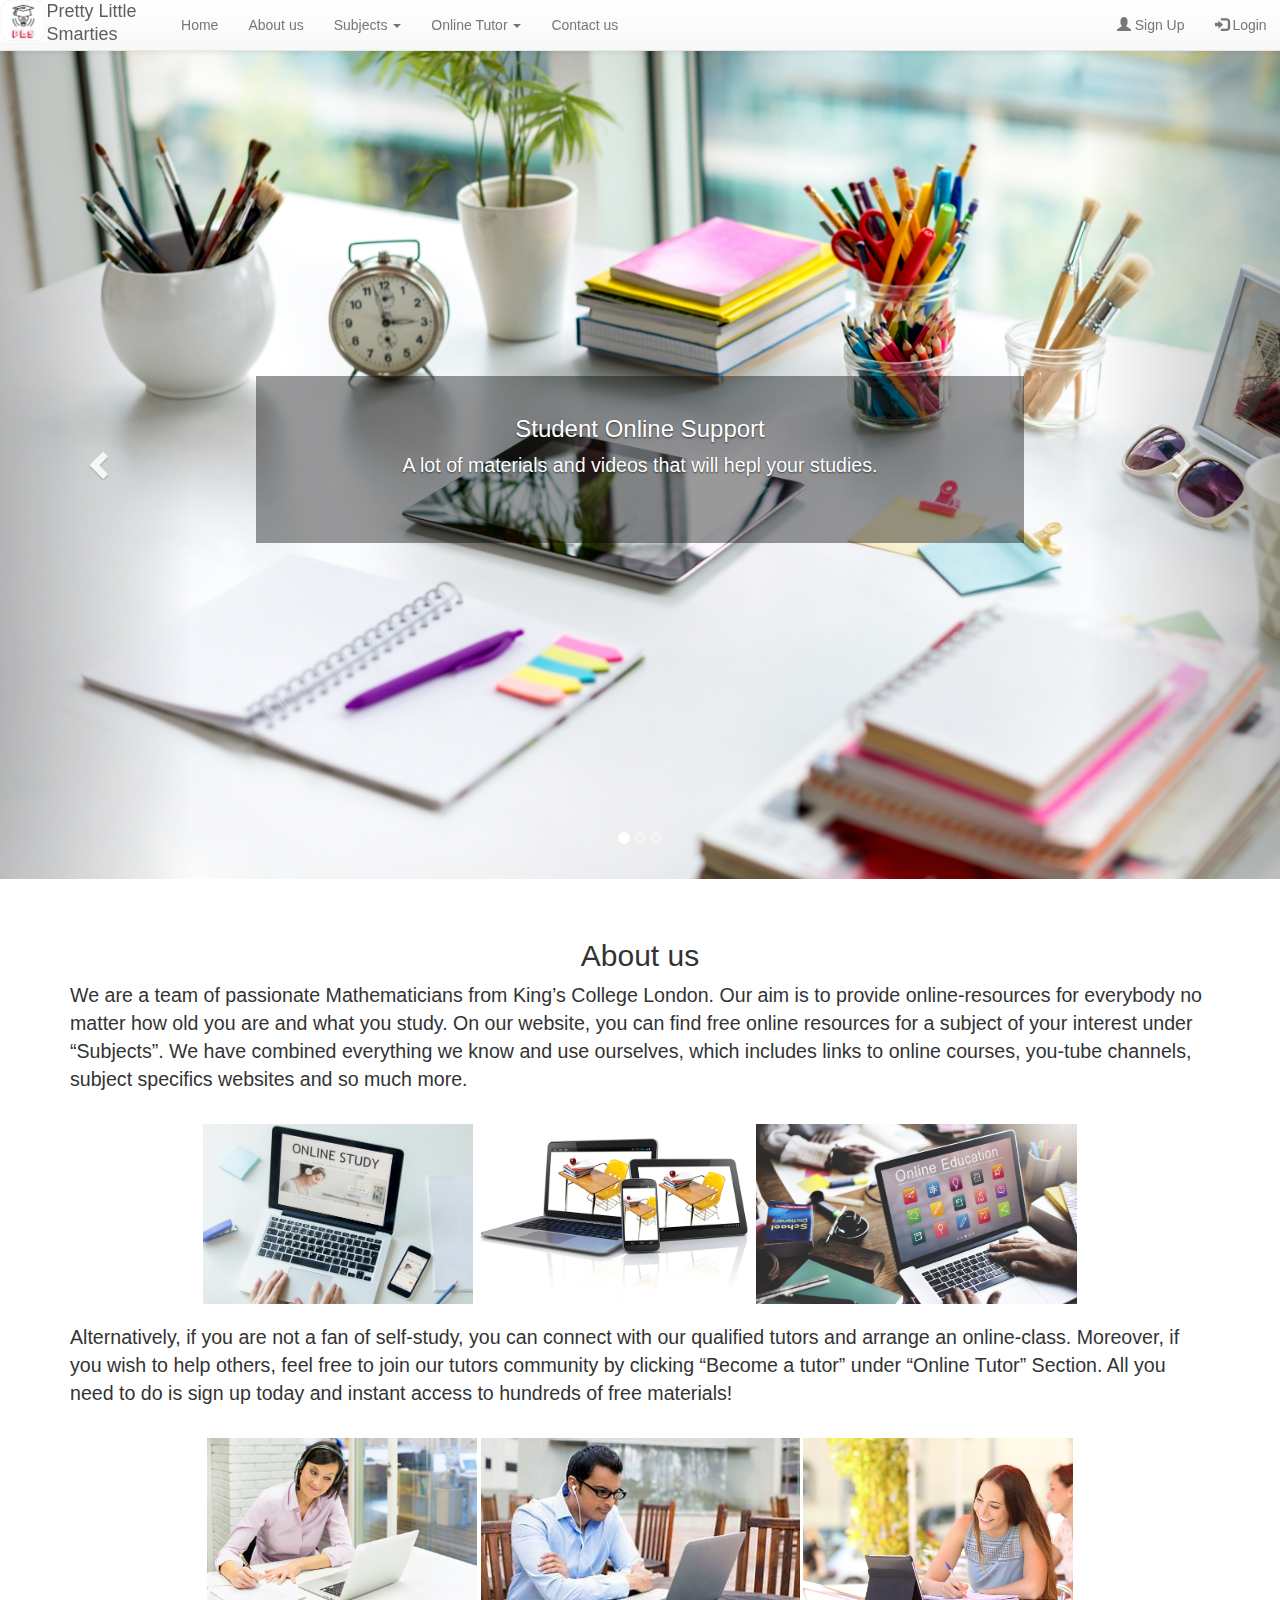
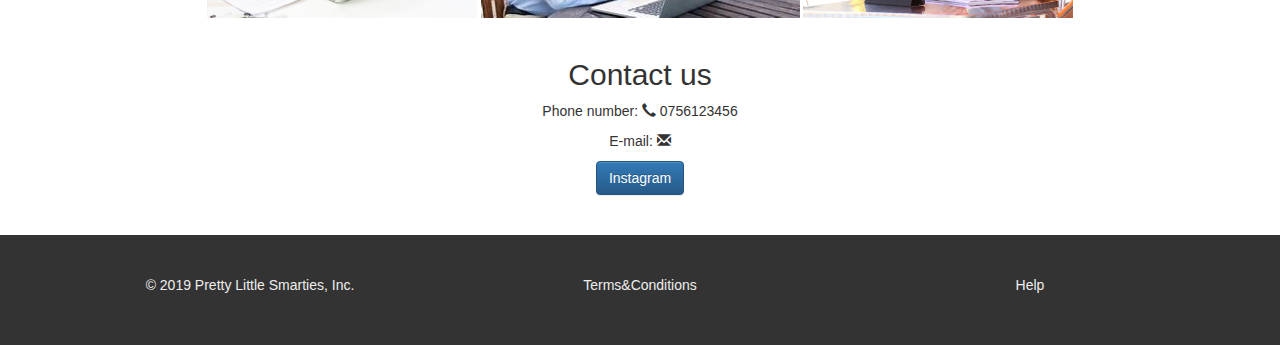
<file: index.html>
<!doctype html>

<html lang="en">
<head>
  <title>Pretty Little Smarties</title>
  <meta charset="utf-8">
  <meta name="viewport" content="width=device-width, initial-scale=1">
  <!-- JQuery file load -->
  <script src="https://ajax.googleapis.com/ajax/libs/jquery/3.3.1/jquery.min.js"></script>
  <!-- BOOTSTRAP: Latest compiled and minified CSS -->
  <link rel="stylesheet" href="https://stackpath.bootstrapcdn.com/bootstrap/3.4.1/css/bootstrap.min.css" integrity="sha384-HSMxcRTRxnN+Bdg0JdbxYKrThecOKuH5zCYotlSAcp1+c8xmyTe9GYg1l9a69psu" crossorigin="anonymous">
  <!-- Optional theme -->
  <link rel="stylesheet" href="https://stackpath.bootstrapcdn.com/bootstrap/3.4.1/css/bootstrap-theme.min.css" integrity="sha384-6pzBo3FDv/PJ8r2KRkGHifhEocL+1X2rVCTTkUfGk7/0pbek5mMa1upzvWbrUbOZ" crossorigin="anonymous">
  <!-- Latest compiled and minified JavaScript -->
  <script src="https://stackpath.bootstrapcdn.com/bootstrap/3.4.1/js/bootstrap.min.js" integrity="sha384-aJ21OjlMXNL5UyIl/XNwTMqvzeRMZH2w8c5cRVpzpU8Y5bApTppSuUkhZXN0VxHd" crossorigin="anonymous"></script>
  <!-- custom JS scripts file -->
  <script src="scripts.js"></script>
  <link rel="stylesheet"  href="styles/css.css">
</head>

<body id="body">
	<div id="sign-log" class="row">
		<div id="signup" class="col-lg-6 col-md-6 col-sm-6 col-xs-12" style="display:none;">
			<h2>Sign Up</h2>
			<form action="#">
				<div class="form-group">
					<label for="Name">Full Name:</label>
					<input type="Name" class="form-control" id="Name" placeholder="Enter Name" name="Name">
				</div>
				<div class="form-group">
					<label for="address">Address:</label>
					<input type="address" class="form-control" id="address" placeholder="Enter address" name="address">
				</div>
				<div class="form-group">
					<label for="email">Email:</label>
					<input type="email" class="form-control" id="email" placeholder="Enter email" name="email">
				</div>
				<div class="form-group">
					<label for="pwd">Password:</label>
					<input type="password" class="form-control" id="pwd" placeholder="Enter password" name="pwd">
				</div>
				<div class="checkbox">
					<label><input type="checkbox" name="remember"> Remember me</label>
				</div>
				<button type="submit" class="btn btn-default">Submit</button>
			</form>
		</div><!-- end#signup -->

    <div id="login" class="col-lg-6 col-md-6 col-sm-6 col-xs-12" style="display:none;">
			<h2>Log In</h2>
			<form action="#" class="">
				<div class="form-group">
					<label for="exampleInputName2">Name</label>
					<input type="text" class="form-control" id="exampleInputName2" placeholder="Enter your log in details">
				</div>
				<div class="form-group">
					<label for="exampleInputEmail2">Email</label>
					<input type="email" class="form-control" id="exampleInputEmail2" placeholder="Enter your password">
				</div>
				<button type="submit" class="btn btn-default">Log In</button>
			</form>
		</div><!-- end#login -->
	</div>


<nav  class="navbar navbar-expand-lg navbar-fixed-top navbar-default">

	<div class="navbar-header">
		<a class="navbar-brand" href="#"><img src="images/logo3.jpeg" height="42"><p>Pretty Little Smarties</p></a>
		<!--<button type="button" class="navbar-toggle" data-toggle="collapse" aria-controls="myNavbar" aria-expanded="false" data-target="#myNavbar">-->
	</div>
	<div class="colllapse navbar-collapse" id="myNavbar">
		<ul class="nav navbar-nav">
			<li><a href="#body">Home</a></li>
			<li><a href="#About">About us</a></li>
			<li class="dropdown"><a class="dropdown-toggle" data-toggle="dropdown" href="#">Subjects <span class="caret"></span></a>
				<ul class="dropdown-menu">
				  <li><a href="indexmath.html" >Mathematics</a></li>
          <li><a href="#">Physics</a></li>
          <li><a href="#">Chemistry</a></li>
          <li><a href="#">Biology</a></li>
          <li><a href="#">English</a></li>
          <li><a href="#">IT</a></li>
          <li><a href="#">Economics and Finance</a></li>
          <li><a href="#">History</a></li>
          <li><a href="#">Geography</a></li>
          <li><a href="#">Law</a></li>
          <li><a href="#">Art</a></li>
        </ul>
      </li>
    <li class="dropdown"><a class="dropdown-toggle" data-toggle="dropdown" href="#">Online Tutor <span class="caret"></span></a>
      <ul class="dropdown-menu">
        <li><a href="#">Find a Tutor</a></li>
        <li><a href="#">Become a Tutor</a></li>
      </ul>
    </li>
      </li>

      <li><a href="#contact">Contact us</a></li>
    </ul>

    <ul class="nav navbar-nav navbar-right">
      <li><a id="signup_button" href="#signup"><span class="glyphicon glyphicon-user"></span> Sign Up</a></li>
			<li><a id="login_button" href="#login"><span class="glyphicon glyphicon-log-in"></span> Login</a></li>

    </ul>
  </div>
</nav>


<div id="myCarousel_outer" class="container-fluid">
	<div id="myCarousel" class="carousel slide" data-ride="carousel">
		<!-- Indicators -->
		<ol class="carousel-indicators">
			<li data-target="#myCarousel" data-slide-to="0" class="active"></li>
			<li data-target="#myCarousel" data-slide-to="1"></li>
			<li data-target="#myCarousel" data-slide-to="2"></li>
		</ol>

		<!-- Wrapper for slides -->
		<div class="carousel-inner">
			<div class="item active">
				<img src="images/study.jpg"  style="width:100%;">
				<div id="carousel1" class="carousel-caption">
					<h3>Student Online Support</h3>
					<p>A lot of materials and videos that will hepl your studies.</p>
				</div>
			</div>
			<div class="item">
				<img src="images/tutor.jpg"  style="width:100%;">
				<div id="carousel2"class="carousel-caption">
					<h3>Online Tutors</h3>
					<p>Do you need extra help?</p>
				</div>
			</div>
			<div class="item">
				<img src="images/subjects.jpg"  style="width:100%;">
				<div id="carousel3"class="carousel-caption">
					<h3>Variety of Subjects</h3>
					<p>No matter what you are studying,we can help you.</p>
				</div>
			</div>
		</div>

		<!-- Left and right controls -->
		<a class="left carousel-control" href="#myCarousel" data-slide="prev">
			<span class="glyphicon glyphicon-chevron-left"></span>
			<span class="sr-only">Previous</span>
		</a>
		<a class="right carousel-control" href="#myCarousel" data-slide="next">
			<span class="glyphicon glyphicon-chevron-right"></span>
			<span class="sr-only">Next</span>
		</a>
	</div>
</div><!-- end#myCarousel_outer -->


<div id="outside_container" class="container">
	<div id="About" class="">
		<h2 class="text-center">About us</h2>
		<p id="textaboutus1">We are a team of passionate Mathematicians from King’s College London. Our aim is to provide online-resources for everybody no matter how old you are and what you study. On our website, you can find free online resources for a subject of your interest under “Subjects”. We have combined everything we know and use ourselves, which includes links to online courses, you-tube channels, subject specifics websites and so much more. </p>
		<div class="pictures_container">
			<img src="images/studyonline1.jpg" height="180">
			<img src="images/studyonline4.png" height="180">
			<img src="images/studyonline5.jpg" height="180">
		</div>
		<p id="textaboutus2">Alternatively, if you are not a fan of self-study, you can connect with our qualified tutors and arrange an online-class. Moreover, if you wish to help others, feel free to join our tutors community by clicking “Become a tutor” under “Online Tutor” Section. All you need to do is sign up today and instant access to hundreds of free materials!</p>
		<div class="pictures_container">
			<img src="images/tutor2.jpg" height="180">
			<img src="images/tutor1.jpeg" height="180">
			<img src="images/tutor3.jpg" height="180">
		</div>
	</div><!-- end#About -->




  <div id="contact" class="">
		<h2 class="text-center">Contact us</h2>
			<p class="text-center">
				Phone number: <span class="glyphicon glyphicon-earphone"></span> 0756123456
			</p>
			<p class="text-center">
				E-mail: <span class="glyphicon glyphicon-envelope"></span>
			</p>
		<button id="instabutton" type="button" class="btn btn-primary">Instagram</button>
	</div><!-- end#contact -->
</div> <!-- end#outside_container-->

<div id="footer_outer">
	<div id="footer" class="container">
		<div class="row">
			<div class="col-lg-4 col-md-4 col-sm-12 col-xs-12">

				<p class="text-center">
  				© 2019 Pretty Little Smarties, Inc.
  			</p>
			</div>
			<div class="col-lg-4 col-md-4 col-sm-12 col-xs-12">

				<p class="text-center">
  				Terms&Conditions
        </p>
			</div>
			<div class="col-lg-4 col-md-4 col-sm-12 col-xs-12">
			<p class="text-center">
        Help
      </p>
			</div>
		</div>
	</div>
</div>


</body>
</html>
</file>
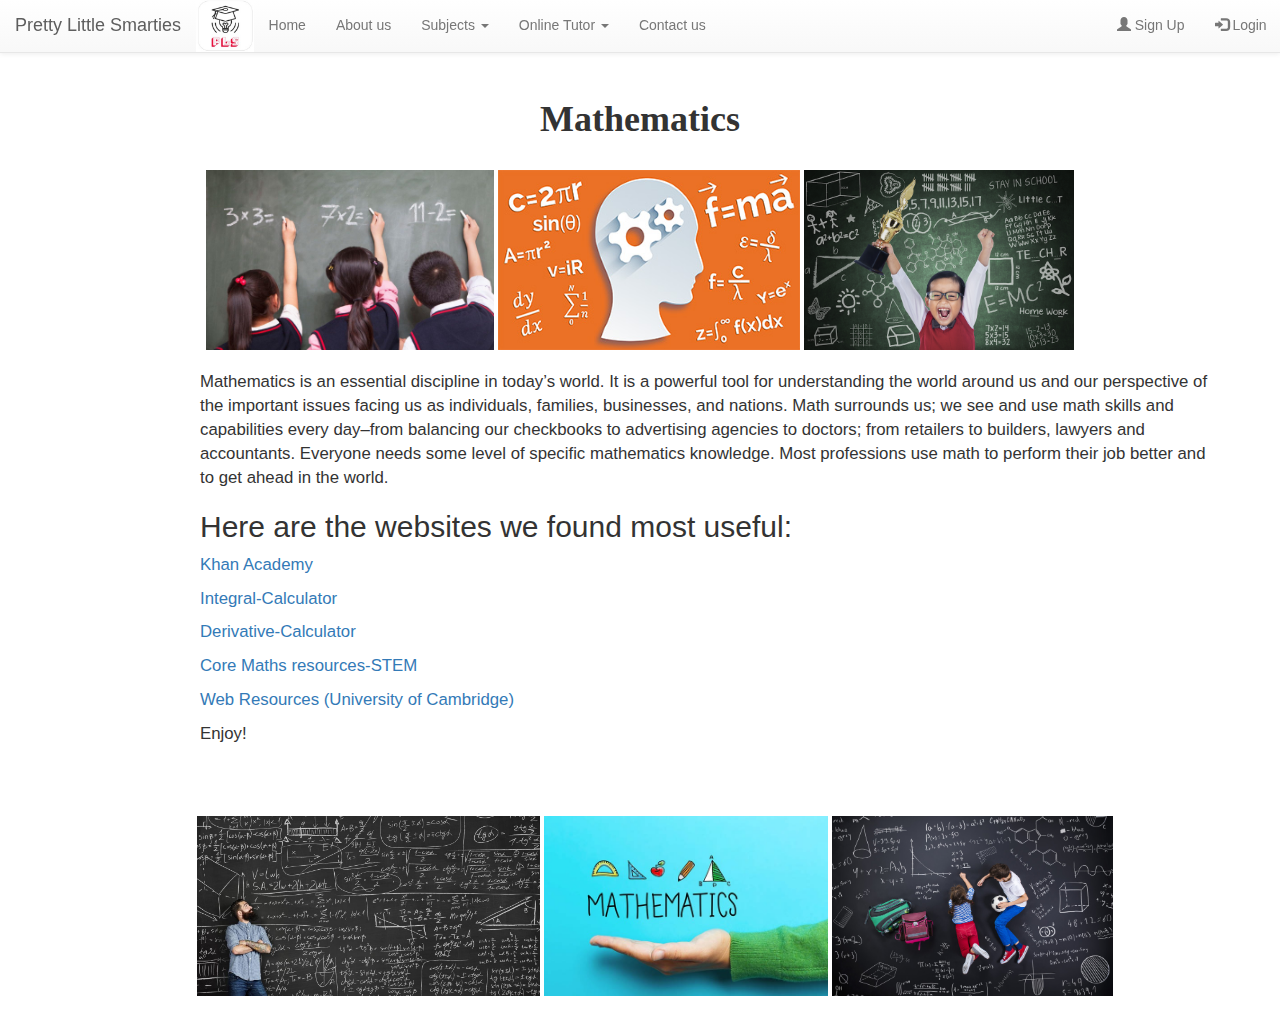
<file: indexmath.html>
<!DOCTYPE html>
<html lang="en">

<head>
  <title>Pretty Little Smarties</title>
  <link rel="stylesheet"  href="styles/css.css">
  <meta charset="utf-8">
  <meta name="viewport" content="width=device-width, initial-scale=1">
  <!-- JQuery file load -->
  <script src="https://ajax.googleapis.com/ajax/libs/jquery/3.3.1/jquery.min.js"></script>
  <!-- BOOTSTRAP: Latest compiled and minified CSS -->
  <link rel="stylesheet" href="https://stackpath.bootstrapcdn.com/bootstrap/3.4.1/css/bootstrap.min.css" integrity="sha384-HSMxcRTRxnN+Bdg0JdbxYKrThecOKuH5zCYotlSAcp1+c8xmyTe9GYg1l9a69psu" crossorigin="anonymous">
  <!-- Optional theme -->
  <link rel="stylesheet" href="https://stackpath.bootstrapcdn.com/bootstrap/3.4.1/css/bootstrap-theme.min.css" integrity="sha384-6pzBo3FDv/PJ8r2KRkGHifhEocL+1X2rVCTTkUfGk7/0pbek5mMa1upzvWbrUbOZ" crossorigin="anonymous">
  <!-- Latest compiled and minified JavaScript -->
  <script src="https://stackpath.bootstrapcdn.com/bootstrap/3.4.1/js/bootstrap.min.js" integrity="sha384-aJ21OjlMXNL5UyIl/XNwTMqvzeRMZH2w8c5cRVpzpU8Y5bApTppSuUkhZXN0VxHd" crossorigin="anonymous"></script>
  <!-- custom JS scripts file -->
  <script src="scripts.js"></script>
</head>

<body>
  	<div id="sign-log" class="row">
  		<div id="signup" class="col-lg-6 col-md-6 col-sm-6 col-xs-12" style="display:none;">
  			<h2>Sign Up</h2>
  			<form action="#">
  				<div class="form-group">
  					<label for="Name">Full Name:</label>
  					<input type="Name" class="form-control" id="Name" placeholder="Enter Name" name="Name">
  				</div>
  				<div class="form-group">
  					<label for="address">Address:</label>
  					<input type="address" class="form-control" id="address" placeholder="Enter address" name="address">
  				</div>
  				<div class="form-group">
  					<label for="email">Email:</label>
  					<input type="email" class="form-control" id="email" placeholder="Enter email" name="email">
  				</div>
  				<div class="form-group">
  					<label for="pwd">Password:</label>
  					<input type="password" class="form-control" id="pwd" placeholder="Enter password" name="pwd">
  				</div>
  				<div class="checkbox">
  					<label><input type="checkbox" name="remember"> Remember me</label>
  				</div>
  				<button type="submit" class="btn btn-default">Submit</button>
  			</form>
  		</div><!-- end#signup -->

      <div id="login" class="col-lg-6 col-md-6 col-sm-6 col-xs-12" style="display:none;">
  			<h2>Log In</h2>
  			<form action="#" class="">
  				<div class="form-group">
  					<label for="exampleInputName2">Name</label>
  					<input type="text" class="form-control" id="exampleInputName2" placeholder="Enter your log in details">
  				</div>
  				<div class="form-group">
  					<label for="exampleInputEmail2">Email</label>
  					<input type="email" class="form-control" id="exampleInputEmail2" placeholder="Enter your password">
  				</div>
  				<button type="submit" class="btn btn-default">Log In</button>
  			</form>
  		</div><!-- end#login -->
  	</div>

  <nav class="navbar navbar-expand-lg navbar-fixed-top navbar-default">

    	<div class="navbar-header">
        <img src="images/logo3.jpeg" height="52">

    		<a class="navbar-brand" href="index.html">Pretty Little Smarties</a>
    		<button type="button" class="navbar-toggle" data-toggle="collapse" aria-controls="myNavbar" aria-expanded="false" data-target="#myNavbar">
    	</div>
    	<div class="colllapse navbar-collapse" id="myNavbar">
    		<ul class="nav navbar-nav">
    		<li><a href="index.html#body">Home</a></li>
    			<li><a href="index.html#About">About us</a></li>
    			<li class="dropdown"><a class="dropdown-toggle" data-toggle="dropdown" href="#">Subjects <span class="caret"></span></a>
    				<ul class="dropdown-menu">
    					<li><a href="indexmath.html" >Mathematics</a></li>


    					<li><a href="#">Physics</a></li>
    					<li><a href="#">Chemistry</a></li>
    					<li><a href="#">Biology</a></li>
    					<li><a href="#">English</a></li>
    					<li><a href="#">IT</a></li>
    					<li><a href="#">Economics and Finance</a></li>
    					<li><a href="#">History</a></li>
    					<li><a href="#">Geography</a></li>
    					<li><a href="#">Law</a></li>
    					<li><a href="#">Art</a></li>
    				</ul>
    			</li>
    			<li class="dropdown"><a class="dropdown-toggle" data-toggle="dropdown" href="index.html">Online Tutor <span class="caret"></span></a>
    				<ul class="dropdown-menu">
    					<li><a href="#">Find a Tutor</a></li>
    					<li><a href="#">Become a Tutor</a></li>
    				</ul>
    			</li>

    			<li><a href="index.html#contact">Contact us</a></li>
    		</ul>

    		<ul class="nav navbar-nav navbar-right">
    			<li><a id="signup_button" href="index.html"><span class="glyphicon glyphicon-user"></span> Sign Up</a></li>
    			<li><a id="login_button" href="index.html"><span class="glyphicon glyphicon-log-in"></span> Login</a></li>
    		</ul>
    	</div>
    </nav>
    <div id="outside_container" class="container">
        <div id="About" class="">
          <h1 id="mathtitle" class="text-center">Mathematics</h1>
          <div class="pictures_container">
            <img src="images/math6.jpeg" height="180">
            <img src="images/math1.jpeg" height="180">
            <img src="images/math4.jpeg" height="180">

            </div>
    <div id="mathlinks">
      <p>Mathematics is an essential discipline in today’s world. It is a powerful tool for understanding the world around us and our perspective of the important issues facing us as individuals, families, businesses, and nations. Math surrounds us; we see and use math skills and capabilities every day–from balancing our checkbooks to advertising agencies to doctors; from retailers to builders, lawyers and accountants. Everyone needs some level of specific mathematics knowledge. Most professions use math to perform their job better and to get ahead in the world.</p>
            <h2>Here are the websites we found most useful:</h2>
            <p><a href="https://www.khanacademy.org/math"> Khan Academy </a></p>
            <p><a href="https://www.integral-calculator.com/"> Integral-Calculator </a></p>
            <p><a href="https://www.derivative-calculator.net/"> Derivative-Calculator</a></p>
            <p><a href="https://www.stem.org.uk/core-maths/resources"> Core Maths resources-STEM</a></p>
            <p><a href="https://maths.org/webresources"> Web Resources (University of Cambridge)</a></p>
    <p>Enjoy!</p>
    </div>

    <div id="outside_container" class="container">
      <div id="About" class="">

        <div class="pictures_container">
          <img src="images/math2.jpeg" height="180">
          <img src="images/math7.jpeg" height="180">
          <img src="images/math3.jpeg" height="180">

          </div>
</file>
<file: styles/css.css>
div#photo {
  /* The image used */
  background-image: url("study.jpg");

  /* Full height */
  height: 100%;

  /* Center and scale the image nicely */
  background-position: center;
  background-repeat: no-repeat;
  background-size: cover;
}


/* Container holding the image and the text */
div#container {
  position: relative;
  text-align: center;
  color: black;
}

/* Bottom left text */
div#bottom-left {
  position: absolute;
  bottom: 8px;
  left: 16px;
}

/* Top left text */
div#top-left {
  position: absolute;
  top: 8px;
  left: 16px;
}

/* Top right text */
div#top-right {
  position: absolute;
  top: 8px;
  right: 16px;
}

/* Bottom right text */
div#bottom-right {
  position: absolute;
  bottom: 8px;
  right: 16px;
}

/* Centered text */
div#centered {
  position: absolute;
  top: 50%;
  left: 50%;
  transform: translate(-50%, -50%);
}



#About img {
  display: text;
}

#About .pictures_container {
  text-align:center;
  display: block;
  padding: 15pt 0 15pt 0;
}

#myCarousel_outer {
  padding: 0;
}

.carousel-caption {
  top: 40%;
  bottom: 0;
  height: 20%;
  vertical-align: middle;
  background: rgba(0, 0, 0, 0.4)


}
#

div#About{
  padding-top: 50px;
}

div#mathlinks{
  padding-left:130px;
font-size:120%;
}

h1#mathtitle{

  font-weight: bold;
  font-family:cursive;

}

.navbar-brand{
  padding: 0;
  line-height: 23px;
}
.navbar-brand img {
  display: block;
  float: left;
  margin: 0;

}
html {
  scroll-behaviour: smooth;
}

body {
  padding-top: 40px;
}

#About {
  padding-top:40px;
}

#login_button {
  margin-right: 10pt;
}

#signup, #login{
  position:fixed;
  z-index:10;
  top:40px;
  right:0px;
  background:white;
  padding:40px;
}

div#carousel1{
  font-size: 140%;
font-family:Verdana, Arial, Helvetica, sans-serif;
}
div#carousel2{
  font-size: 140%;
font-family:Verdana, Arial, Helvetica, sans-serif;
}
div#carousel3{
  font-size: 140%;
font-family:Verdana, Arial, Helvetica, sans-serif;
}

#footer_outer {
  background-color:#333;
  color: #eee;
  padding:40px;
  margin-top:40px;
}

#footer_outer h3 {
  border-bottom:1px solid #999;
  padding-bottom:10px;
}

p#textaboutus1{
  font-size: 140%;
}
p#textaboutus2{
  font-size: 140%;
}
button#instabutton{
  display:block;
  margin: auto;
}
</file>
